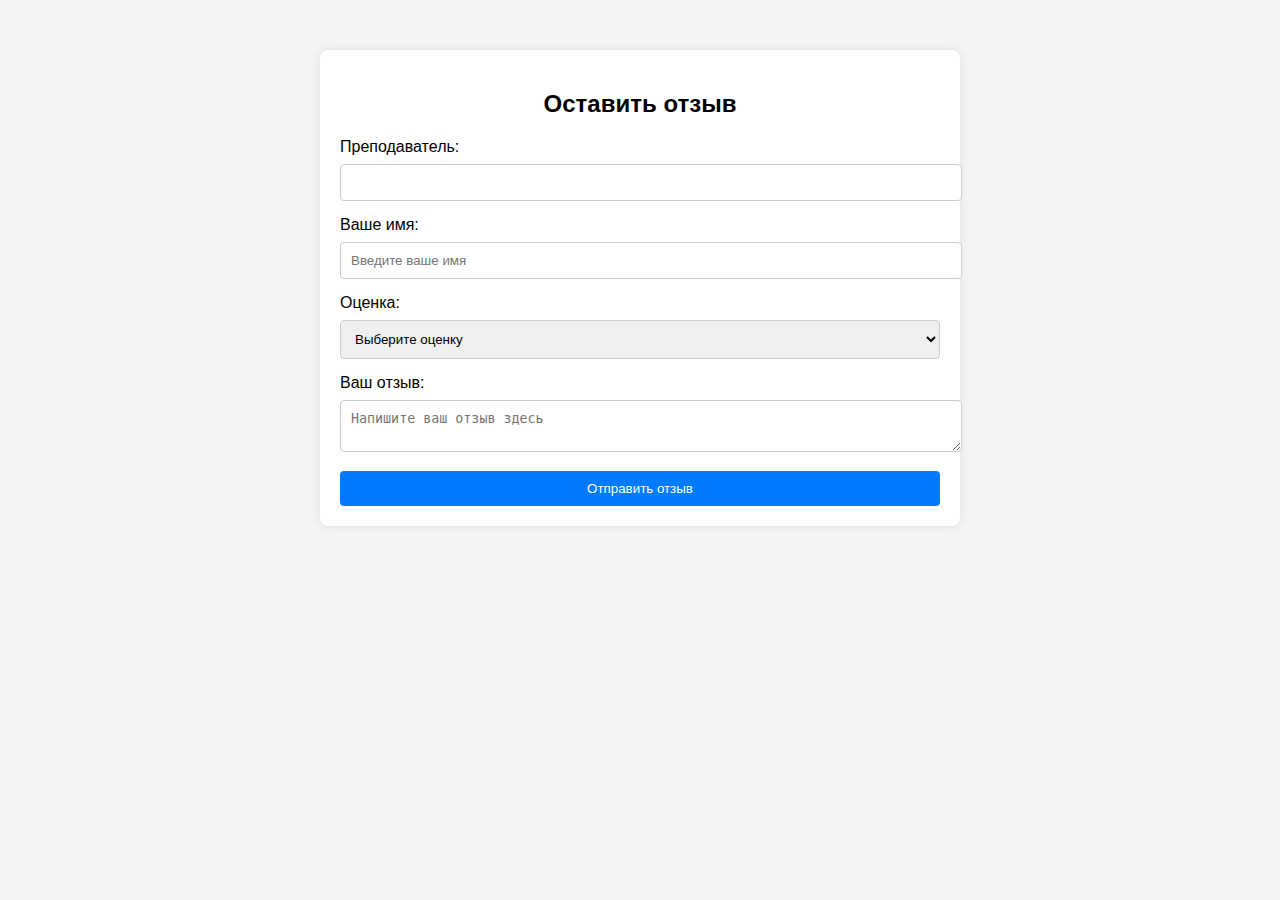
<file: review_form.html>
<!DOCTYPE html>
<html lang="ru">
<head>
    <meta charset="UTF-8">
    <meta name="viewport" content="width=device-width, initial-scale=1.0">
    <title>Оставить отзыв</title>
    <link rel="stylesheet" href="stylesRF.css">
    <script src="script.js" defer></script>
</head>
<body>
    <div class="review-form">
        <h2>Оставить отзыв</h2>
        <form id="reviewForm">
            <label for="teacher">Преподаватель:</label>
            <input type="text" id="teacher" name="teacher" readonly>

            <label for="name">Ваше имя:</label>
            <input type="text" id="name" name="name" placeholder="Введите ваше имя" required>

            <label for="rating">Оценка:</label>
            <select id="rating" name="rating" required>
                <option value="" disabled selected>Выберите оценку</option>
                <option value="5">Отлично (5)</option>
                <option value="4">Хорошо (4)</option>
                <option value="3">Удовлетворительно (3)</option>
                <option value="2">Плохо (2)</option>
                <option value="1">Очень плохо (1)</option>
            </select>

            <label for="review">Ваш отзыв:</label>
            <textarea id="review" name="review" placeholder="Напишите ваш отзыв здесь" required></textarea>

            <button type="submit">Отправить отзыв</button>
        </form>
        <div id="confirmation" style="display:none;">
            <p>Ваш отзыв был успешно отправлен! Спасибо за ваш вклад.</p>
        </div>
    </div>
</body>
</html>
</file>
<file: stylesRF.css>
/* Основные стили для формы отзыва */
body {
    font-family: Arial, sans-serif;
    background-color: #f4f4f4;
    margin: 0;
    padding: 0;
}

.review-form {
    max-width: 600px;
    margin: 50px auto;
    padding: 20px;
    background-color: #fff;
    border-radius: 8px;
    box-shadow: 0 0 10px rgba(0, 0, 0, 0.1);
}

.review-form h2 {
    text-align: center;
}

.review-form label {
    display: block;
    margin-bottom: 8px;
}

.review-form input[type="text"],
.review-form textarea,
.review-form select {
    width: 100%;
    padding: 10px;
    margin-bottom: 15px;
    border: 1px solid #ccc;
    border-radius: 4px;
}

.review-form button {
    width: 100%;
    padding: 10px;
    background-color: #007bff;
    color: white;
    border: none;
    border-radius: 4px;
    cursor: pointer;
}

.review-form button:hover {
    background-color: #0056b3;
}
</file>
